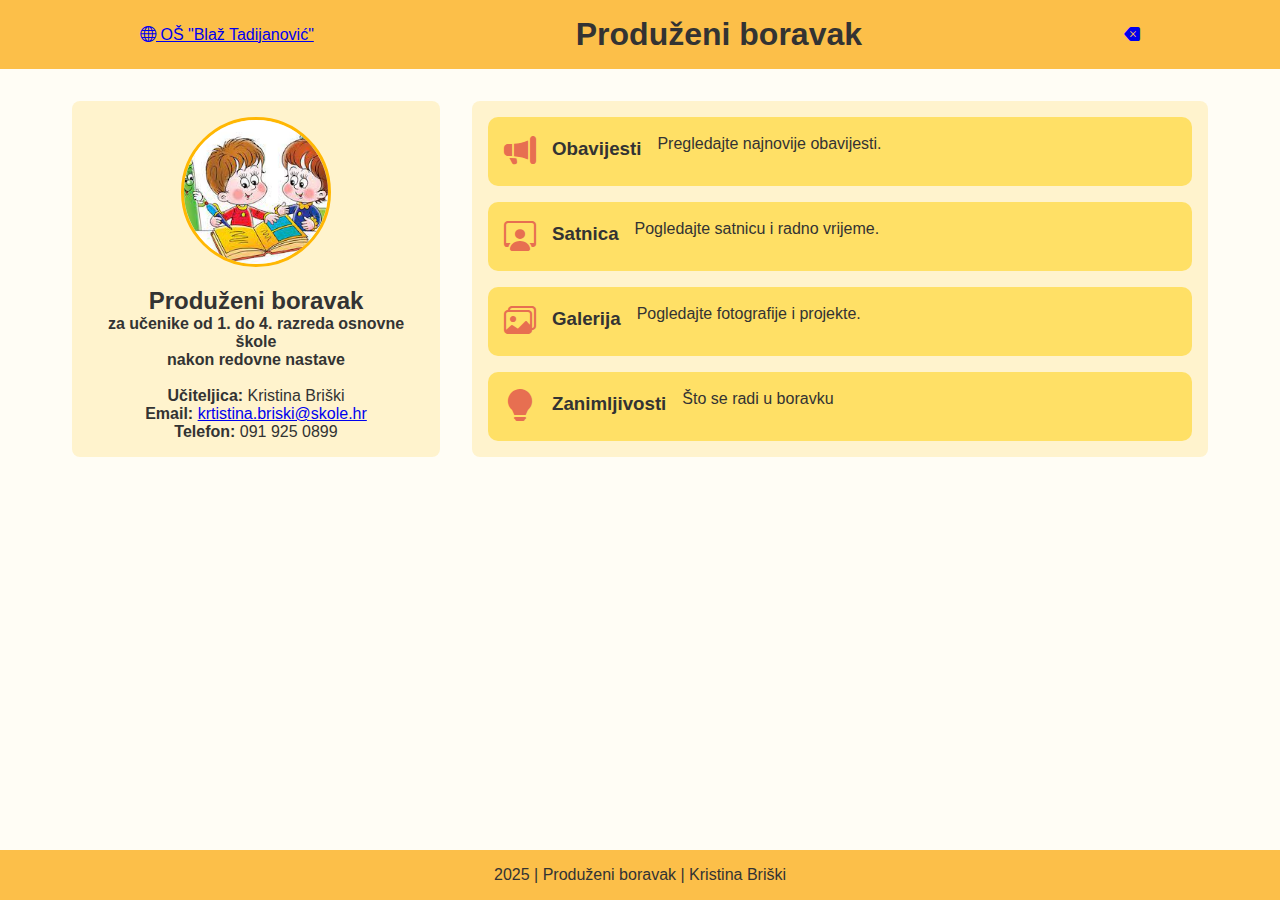
<file: index.html>
<!DOCTYPE html>
<html lang="hr">
<head>
  <meta charset="UTF-8" />
  <meta name="viewport" content="width=device-width, initial-scale=1.0"/>
  <title>Produženi boravak</title>
  <link rel="stylesheet" href="stilovi.css"/>
  <link rel="stylesheet" href="https://cdn.jsdelivr.net/npm/bootstrap-icons@1.10.5/font/bootstrap-icons.css">
</head>

<body>

<header class="zaglavlje">
  <div class="zaglavlje-flex">

    <!-- Lijevo -->
    <a href="https://os-btadijanovic-sb.skole.hr/" title="OŠ Blaž Tadijanović" class="skola-link">
      <i class="bi bi-globe"></i> OŠ "Blaž Tadijanović"
    </a>

    <!-- Sredina -->
    <h1 class="naslov">Produženi boravak</h1>

    <!-- Desno -->
    <a href="index.html" class="btn btn-outline-secondary povratak-gumb" title="Povratak"> 
   <i class="bi bi-backspace-fill"></i>
    </a>

  </div>
</header>



  <main class="container">

    <div class="left-column">
   <img src="produzenii.jpg" alt="produzeni" class="produzeni"/>
        <h2>Produženi boravak <br> 
            <h4> za učenike od 1. do 4. razreda osnovne škole <br> nakon redovne nastave</h4> <br>
        <p><strong>Učiteljica:</strong> Kristina Briški</p> 
        <p><strong>Email:</strong> <a href="mailto:krtistina.briski@skole.hr">krtistina.briski@skole.hr</a></p>
        <p><strong>Telefon:</strong> 091 925 0899</p>
      </div>
   

    <div class="right-column">
      <a href="obavijesti.html" class="kartica">
        <i class="bi bi-megaphone-fill"></i>
        <h3>Obavijesti</h3>
        <p>Pregledajte najnovije obavijesti.</p>
      </a>

       <a href="satnica.html" class="kartica">
 <i class="bi bi-person-workspace"></i>
        <h3>Satnica</h3>
        <p>Pogledajte satnicu i radno vrijeme.</p>
      </a>

      <a href="galerija.html" class="kartica">
        <i class="bi bi-images"></i>
        <h3>Galerija</h3>
        <p>Pogledajte fotografije i projekte.</p>
      </a>

     <a href="zanimljivosti.html" class="kartica">
<i class="bi bi-lightbulb-fill"></i>
        <h3>Zanimljivosti</h3>
        <p>Što se radi u boravku</p>
      </a>

    </div>

  </main>

  <footer class="footer">
    <p> 2025 | Produženi boravak | Kristina Briški</p>
  </footer>
</body>
</html>
</file>
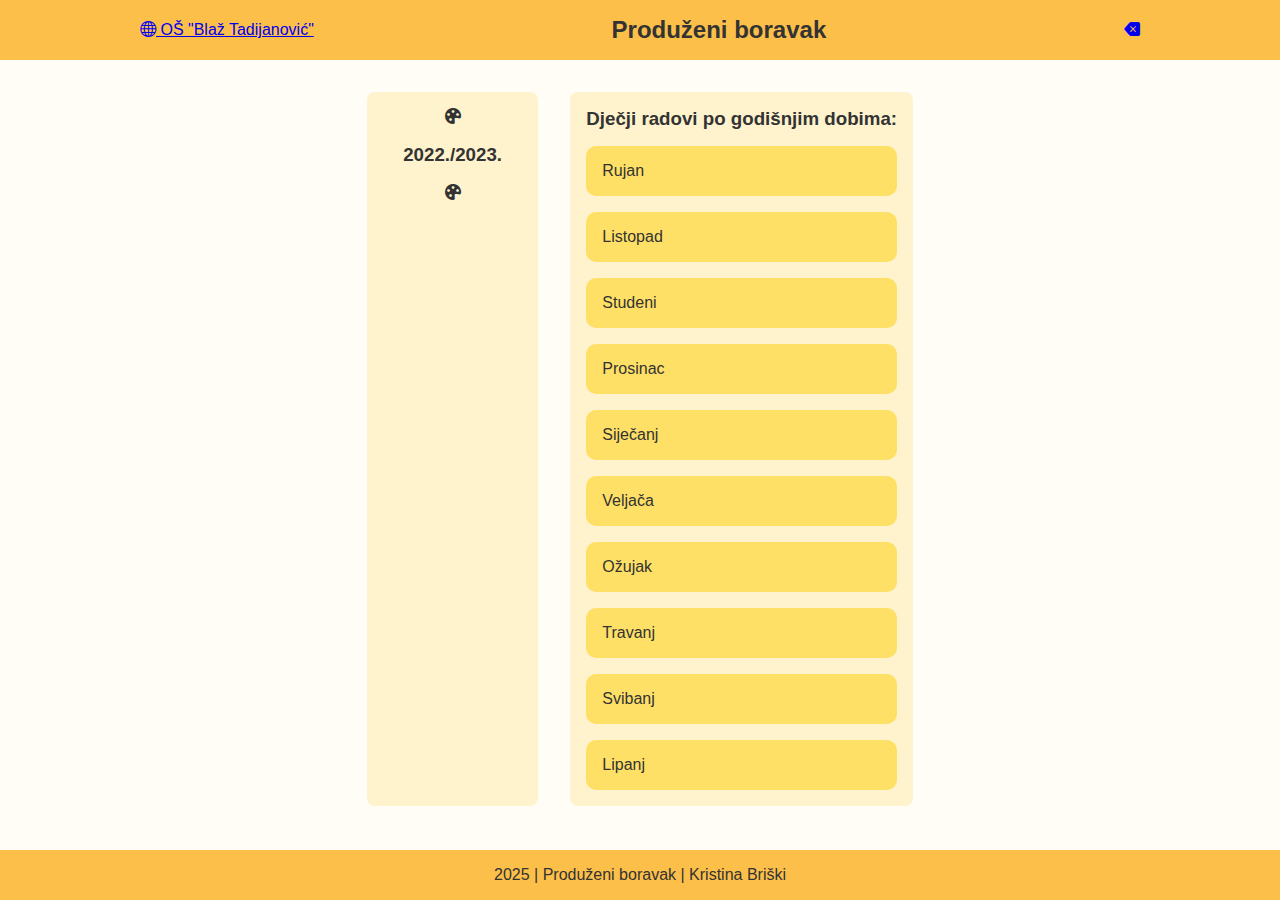
<file: 2022_2023.html>
<!DOCTYPE html>
<html lang="hr">
<head>
  <meta charset="UTF-8" />
  <meta name="viewport" content="width=device-width, initial-scale=1.0"/>
  <title>Produženi boravak</title>
  <link rel="stylesheet" href="stilovi.css"/>
  <link rel="stylesheet" href="https://cdn.jsdelivr.net/npm/bootstrap-icons@1.10.5/font/bootstrap-icons.css">
</head>

<body>

<header class="zaglavlje">
  <div class="zaglavlje-flex">

    <!-- Lijevo -->
    <a href="https://os-btadijanovic-sb.skole.hr/" title="OŠ Blaž Tadijanović" class="skola-link">
      <i class="bi bi-globe"></i> OŠ "Blaž Tadijanović"
    </a>

    <!-- Sredina -->
    <h2 class="naslov">Produženi boravak</h2>

    <!-- Desno -->
    <a href="index.html" class="btn btn-outline-secondary povratak-gumb" title="Povratak"> 
      <i class="bi bi-backspace-fill"></i>
    </a>

  </div>
</header>


<main class="container">

    <div class="left-column">
    <i class="bi bi-palette-fill"></i> <br>
       <br> <h3>2022./2023.</h3> <br>
            <i class="bi bi-palette-fill"></i>
      </div>
         <div class="right-column">
        <h3>Dječji radovi po godišnjim dobima: </h3>
     <a href="https://wakelet.com/wake/CFdsUykNbrzXZh7i3jT0P" class="kartica"> Rujan</a>
    <a href="https://wakelet.com/wake/5jBaybov49Vw6XuK0VV2R" class="kartica">Listopad</a>
    <a href="https://wakelet.com/wake/Z-Obb4oGjJ_tmhTT_r618" class="kartica">Studeni</a>      
    <a href="https://wakelet.com/wake/Qcuv90Fa6O7vFMFOBWa75" class="kartica">Prosinac</a> 
     <a href="https://wakelet.com/wake/DuNbSlVvzMl_d-5KH6om2 " class="kartica">Siječanj</a> 
    <a href="https://wakelet.com/wake/aYtsK-D7gRiBII9OvnWZh" class="kartica"> Veljača</a>
    <a href="https://wakelet.com/wake/kwugFZyrKIMVJSJMo52Bk" class="kartica">Ožujak</a>
    <a href="https://wakelet.com/wake/-5YPFQwl0Rh9hAgPfhs29" class="kartica">Travanj</a>      
    <a href="https://wakelet.com/wake/qThzUPF2p_LXLZRHjvlC0" class="kartica">Svibanj</a> 
     <a href="https://wakelet.com/wake/l67yliDuPGpDFCDMzXiAh" class="kartica">Lipanj</a> 
      </div>

      </main>

      
   <footer class="footer">
    <p> 2025 | Produženi boravak | Kristina Briški</p>
  </footer>
</body>
</html>
</file>
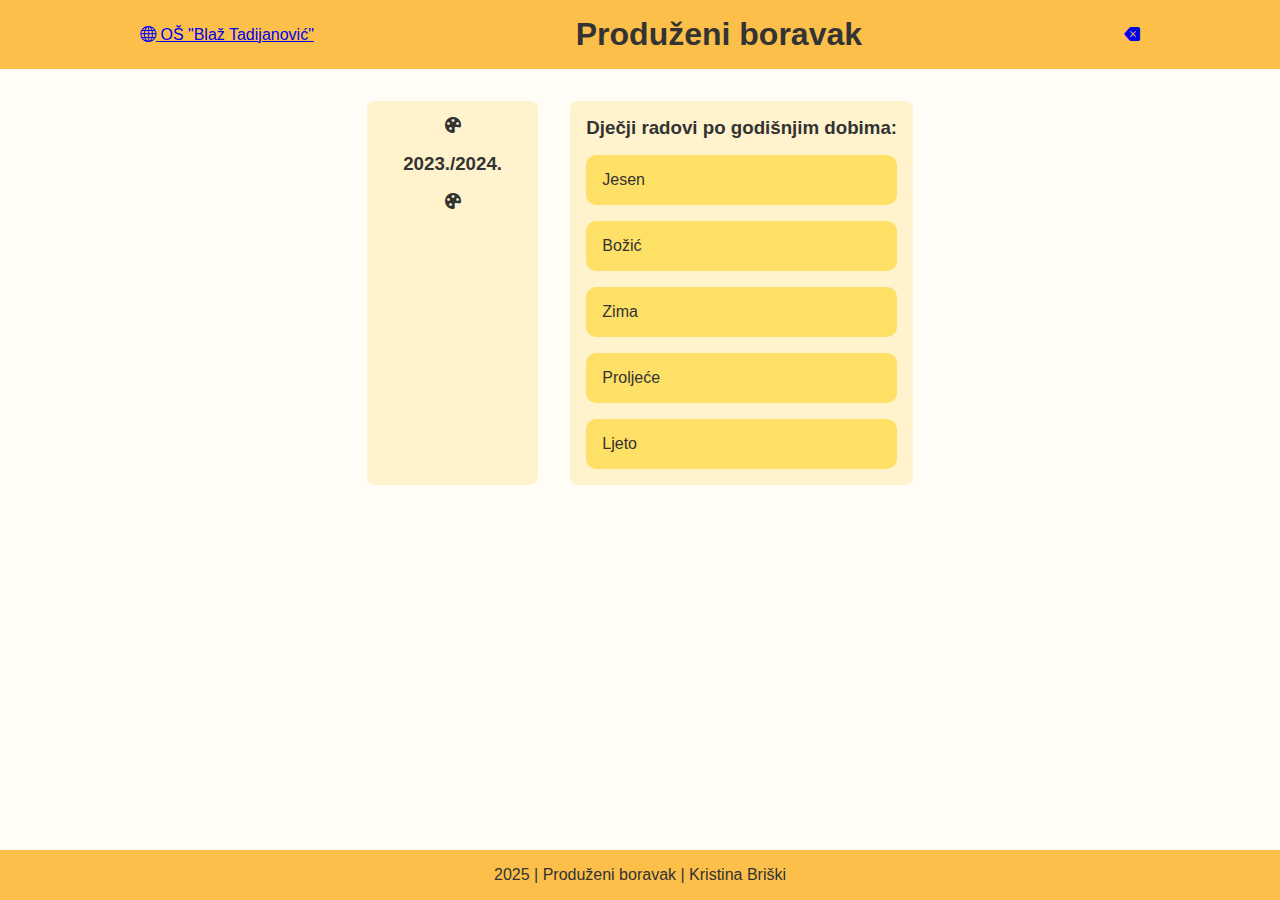
<file: 2023_2024.html>
<!DOCTYPE html>
<html lang="hr">
<head>
  <meta charset="UTF-8" />
  <meta name="viewport" content="width=device-width, initial-scale=1.0"/>
  <title>Produženi boravak</title>
  <link rel="stylesheet" href="stilovi.css"/>
  <link rel="stylesheet" href="https://cdn.jsdelivr.net/npm/bootstrap-icons@1.10.5/font/bootstrap-icons.css">
</head>

<body>

<header class="zaglavlje">
  <div class="zaglavlje-flex">

    <!-- Lijevo -->
    <a href="https://os-btadijanovic-sb.skole.hr/" title="OŠ Blaž Tadijanović" class="skola-link">
      <i class="bi bi-globe"></i> OŠ "Blaž Tadijanović"
    </a>

    <!-- Sredina -->
    <h1 class="naslov">Produženi boravak</h1>

    <!-- Desno -->
    <a href="index.html" class="btn btn-outline-secondary povratak-gumb" title="Povratak"> 
      <i class="bi bi-backspace-fill"></i>
    </a>

  </div>
</header>


<main class="container">

    <div class="left-column">
    <i class="bi bi-palette-fill"></i> <br>
       <br> <h3>2023./2024.</h3> <br>
            <i class="bi bi-palette-fill"></i>
      </div>

       <div class="right-column">
        <h3>Dječji radovi po godišnjim dobima: </h3>
     <a href="https://wakelet.com/wake/IQgWsbWXnPuDrzw-BQ4EM" class="kartica"> Jesen</a>
    <a href="https://wakelet.com/wake/f_d2QD6qkCS8rlMTP2wWY" class="kartica">Božić</a>
    <a href="https://wakelet.com/wake/JLTj27hZ_5SSzblMVZst7" class="kartica">Zima</a>      
    <a href="https://wakelet.com/wake/1IT01HAUdpySe-xjqzaPb " class="kartica">Proljeće</a> 
     <a href="https://wakelet.com/wake/G8v8Mn74OZTff2a310Uju " class="kartica">Ljeto</a> 
      </div>

      </main>

      
   <footer class="footer">
    <p> 2025 | Produženi boravak | Kristina Briški</p>
  </footer>
</body>
</html>
</file>
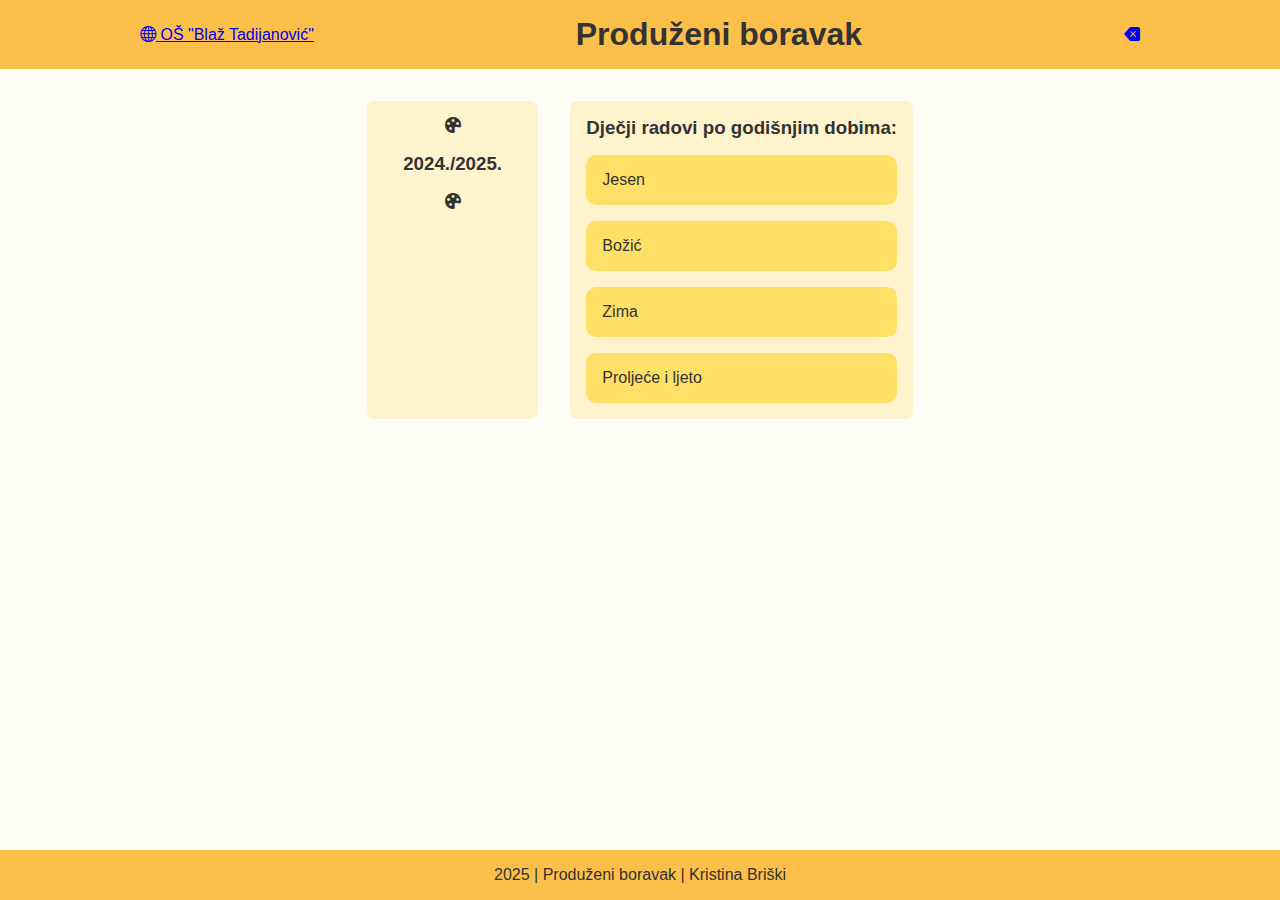
<file: 2024_2025.html>
<!DOCTYPE html>
<html lang="hr">
<head>
  <meta charset="UTF-8" />
  <meta name="viewport" content="width=device-width, initial-scale=1.0"/>
  <title>Produženi boravak</title>
  <link rel="stylesheet" href="stilovi.css"/>
  <link rel="stylesheet" href="https://cdn.jsdelivr.net/npm/bootstrap-icons@1.10.5/font/bootstrap-icons.css">
</head>

<body>

<header class="zaglavlje">
  <div class="zaglavlje-flex">

    <!-- Lijevo -->
    <a href="https://os-btadijanovic-sb.skole.hr/" title="OŠ Blaž Tadijanović" class="skola-link">
      <i class="bi bi-globe"></i> OŠ "Blaž Tadijanović"
    </a>

    <!-- Sredina -->
    <h1 class="naslov">Produženi boravak</h1>

    <!-- Desno -->
    <a href="index.html" class="btn btn-outline-secondary povratak-gumb" title="Povratak"> 
     <i class="bi bi-backspace-fill"></i>
    </a>

  </div>
</header>


<main class="container">

    <div class="left-column">
    <i class="bi bi-palette-fill"></i> <br>
       <br> <h3>2024./2025.</h3> <br>
            <i class="bi bi-palette-fill"></i>
      </div>

    

      <div class="right-column">
        <h3>Dječji radovi po godišnjim dobima: </h3>
     <a href="https://wakelet.com/wake/ObTxKNwG2OMHwlXD_qtLz" class="kartica"> Jesen</a>
    <a href="https://wakelet.com/wake/Gz4xJkKxtr0NDIv_X4cgZ" class="kartica">Božić</a>
    <a href="https://wakelet.com/wake/ptxPbJJoDosKynFxZH8ck" class="kartica">Zima</a>      
    <a href="https://wakelet.com/wake/2joKlNuip8_GpMwvbDC2t " class="kartica">Proljeće i ljeto</a> 
      </div>

      </main>

      
   <footer class="footer">
    <p> 2025 | Produženi boravak | Kristina Briški</p>
  </footer>
</body>
</html>
</file>
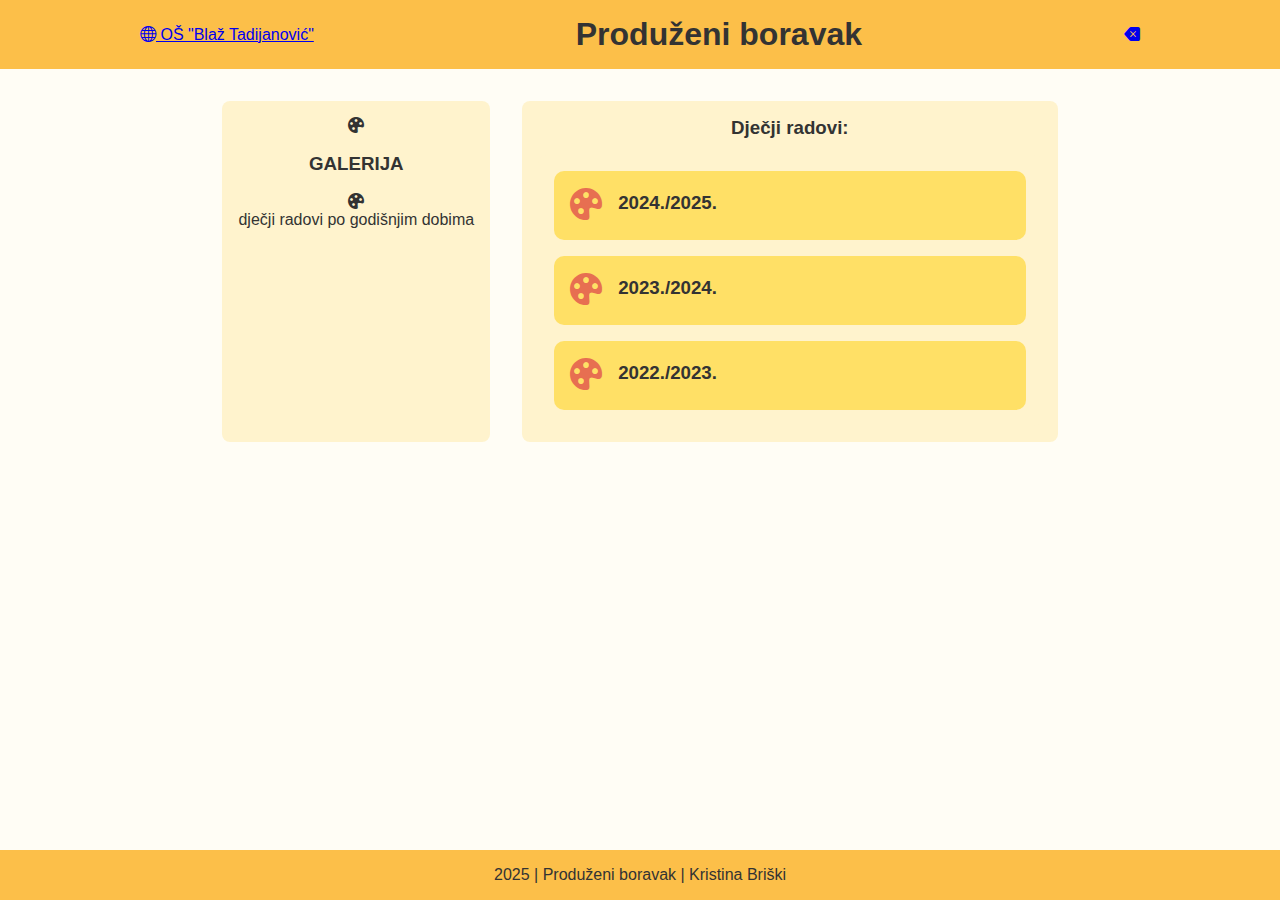
<file: galerija.html>
<!DOCTYPE html>
<html lang="hr">
<head>
  <meta charset="UTF-8" />
  <meta name="viewport" content="width=device-width, initial-scale=1.0"/>
  <title>Produženi boravak</title>
  <link rel="stylesheet" href="stilovi.css"/>
  <link rel="stylesheet" href="https://cdn.jsdelivr.net/npm/bootstrap-icons@1.10.5/font/bootstrap-icons.css">
</head>

<body>

<header class="zaglavlje">
  <div class="zaglavlje-flex">

    <!-- Lijevo -->
    <a href="https://os-btadijanovic-sb.skole.hr/" title="OŠ Blaž Tadijanović" class="skola-link">
      <i class="bi bi-globe"></i> OŠ "Blaž Tadijanović"
    </a>

    <!-- Sredina -->
    <h1 class="naslov">Produženi boravak</h1>

    <!-- Desno -->
    <a href="index.html" class="btn btn-outline-secondary povratak-gumb" title="Povratak"> 
  <i class="bi bi-backspace-fill"></i>
    </a>

  </div>
</header>


<style>
    .satnica-tablica {
  margin: 0 auto; /* centriranje */
  border-collapse: collapse;
  width: 100%;
  max-width: 500px;
  background-color: #fff9e6;
  box-shadow: 0 0 10px rgba(0, 0, 0, 0.1);
  font-size: 0.95rem;
  border-radius: 8px;
  overflow: hidden;
}

.satnica-tablica td {
  padding: 0.6rem 1rem;
  border-bottom: 1px solid #e0c97f;
}

.satnica-tablica tr:last-child td {
  border-bottom: none;
}

.satnica-tablica td:first-child {
  font-weight: bold;
  color: #b85c00;
  width: 40%;
}

</style>
<main class="container">

    <div class="left-column">
     <i class="bi bi-palette-fill"></i> <br>
       <br>  <h3>GALERIJA</h3> <br>
            <i class="bi bi-palette-fill"></i>
        <p>dječji radovi po godišnjim dobima</p>
      </div>

      <div class="right-column">
  <h3>Dječji radovi:</h3>
 <div class="right-column">
      <a href="2024_2025.html" class="kartica">
       <i class="bi bi-palette-fill"></i>
        <h3>2024./2025.</h3>
      </a>

       <a href="2023_2024.html" class="kartica">
<i class="bi bi-palette-fill"></i>
        <h3>2023./2024.</h3>
      </a>

      <a href="2022_2023.html" class="kartica">
     <i class="bi bi-palette-fill"></i>
        <h3>2022./2023.</h3>
      </a>
    </div>

</div>

</main>


      
   <footer class="footer">
    <p> 2025 | Produženi boravak | Kristina Briški</p>
  </footer>
</body>
</html>
</file>
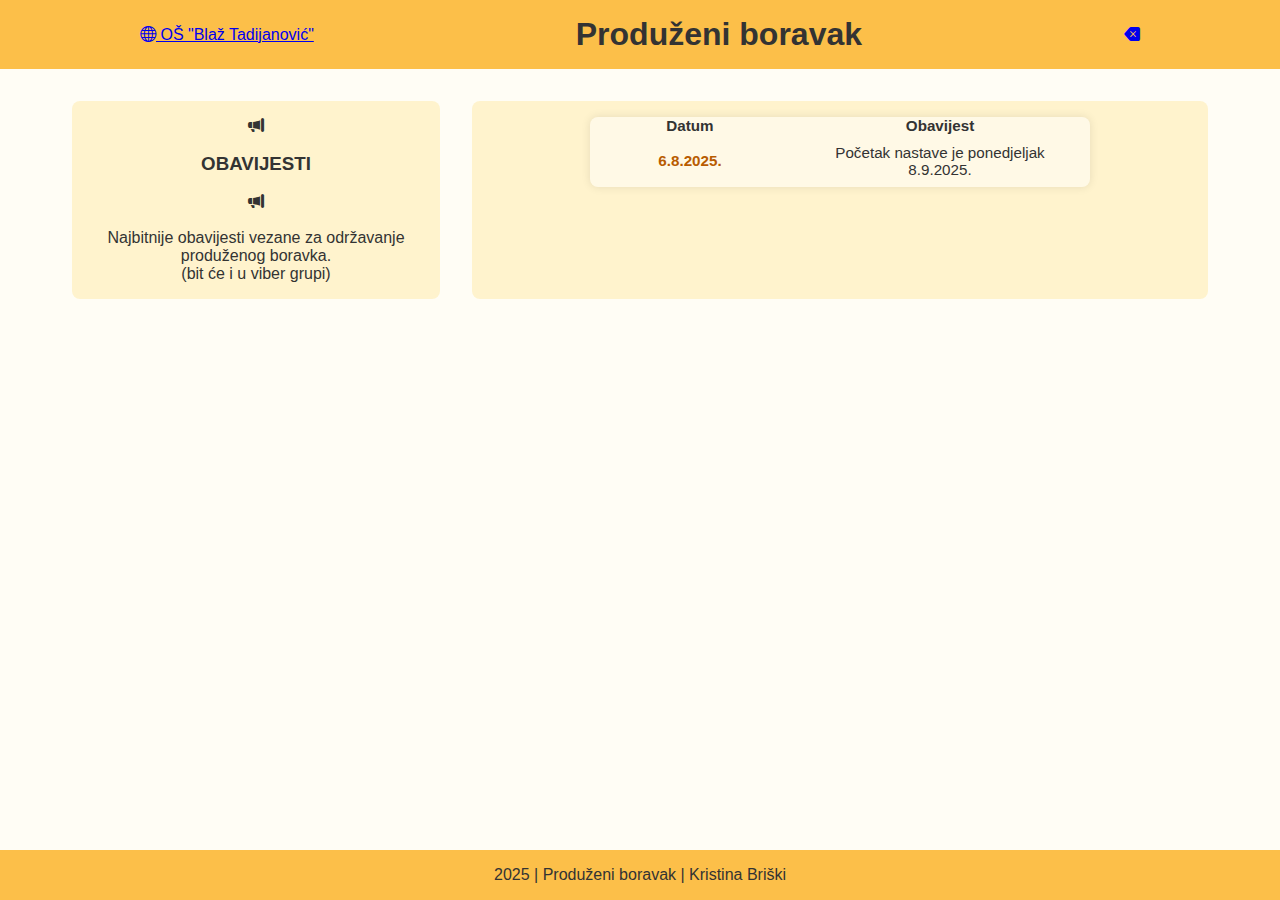
<file: obavijesti.html>
<!DOCTYPE html>
<html lang="hr">
<head>
  <meta charset="UTF-8" />
  <meta name="viewport" content="width=device-width, initial-scale=1.0"/>
  <title>Produženi boravak</title>
  <link rel="stylesheet" href="stilovi.css"/>
  <link rel="stylesheet" href="https://cdn.jsdelivr.net/npm/bootstrap-icons@1.10.5/font/bootstrap-icons.css">
</head>

<body>

<header class="zaglavlje">
  <div class="zaglavlje-flex">

    <!-- Lijevo -->
    <a href="https://os-btadijanovic-sb.skole.hr/" title="OŠ Blaž Tadijanović" class="skola-link">
      <i class="bi bi-globe"></i> OŠ "Blaž Tadijanović"
    </a>

    <!-- Sredina -->
    <h1 class="naslov">Produženi boravak</h1>

    <!-- Desno -->
    <a href="index.html" class="btn btn-outline-secondary povratak-gumb" title="Povratak"> 
     <i class="bi bi-backspace-fill"></i>
    </a>

  </div>
</header>


<style>
    .satnica-tablica {
  margin: 0 auto; /* centriranje */
  border-collapse: collapse;
  width: 100%;
  max-width: 500px;
  background-color: #fff9e6;
  box-shadow: 0 0 10px rgba(0, 0, 0, 0.1);
  font-size: 0.95rem;
  border-radius: 8px;
  overflow: hidden;
}

.satnica-tablica td {
  padding: 0.6rem 1rem;
  border-bottom: 1px solid #e0c97f;
}

.satnica-tablica tr:last-child td {
  border-bottom: none;
}

.satnica-tablica td:first-child {
  font-weight: bold;
  color: #b85c00;
  width: 40%;
}

</style>
<main class="container">

     <div class="left-column">
 <i class="bi bi-megaphone-fill"></i> <br>
         <br> <h3>OBAVIJESTI</h3> <br>
        <i class="bi bi-megaphone-fill"></i>  <br> <br> 
        <p> Najbitnije obavijesti vezane za održavanje produženog boravka. <br>
            (bit će i u viber grupi)</p>
      </div>

      <div class="right-column">
  <table class="satnica-tablica">
    <tbody>
        <th>Datum</th>
        <th>Obavijest</th>
      <tr>
        <td>6.8.2025.</td>
        <td>Početak nastave je ponedjeljak 8.9.2025.</td>
      </tr>
     
    </tbody>
  </table>
</div>

</main>

   <footer class="footer">
    <p> 2025 | Produženi boravak | Kristina Briški</p>
  </footer>
</body>
</html>
</file>
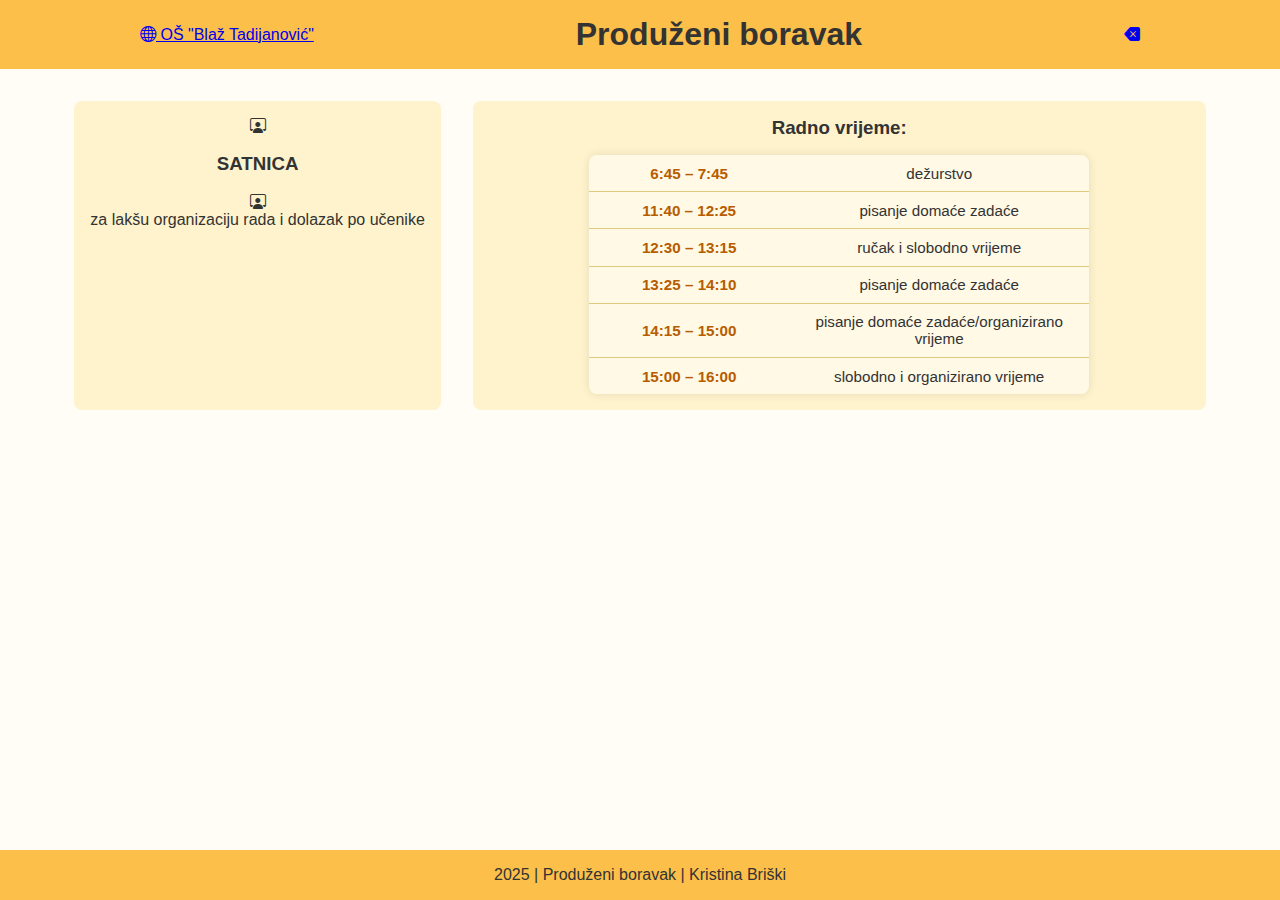
<file: satnica.html>
<!DOCTYPE html>
<html lang="hr">
<head>
  <meta charset="UTF-8" />
  <meta name="viewport" content="width=device-width, initial-scale=1.0"/>
  <title>Produženi boravak</title>
  <link rel="stylesheet" href="stilovi.css"/>
  <link rel="stylesheet" href="https://cdn.jsdelivr.net/npm/bootstrap-icons@1.10.5/font/bootstrap-icons.css">
</head>

<body>

<header class="zaglavlje">
  <div class="zaglavlje-flex">

    <!-- Lijevo -->
    <a href="https://os-btadijanovic-sb.skole.hr/" title="OŠ Blaž Tadijanović" class="skola-link">
      <i class="bi bi-globe"></i> OŠ "Blaž Tadijanović"
    </a>

    <!-- Sredina -->
    <h1 class="naslov">Produženi boravak</h1>

    <!-- Desno -->
    <a href="index.html" class="btn btn-outline-secondary povratak-gumb" title="Povratak"> 
      <i class="bi bi-backspace-fill"></i>
    </a>

  </div>
</header>


<style>
    .satnica-tablica {
  margin: 0 auto; /* centriranje */
  border-collapse: collapse;
  width: 100%;
  max-width: 500px;
  background-color: #fff9e6;
  box-shadow: 0 0 10px rgba(0, 0, 0, 0.1);
  font-size: 0.95rem;
  border-radius: 8px;
  overflow: hidden;
}

.satnica-tablica td {
  padding: 0.6rem 1rem;
  border-bottom: 1px solid #e0c97f;
}

.satnica-tablica tr:last-child td {
  border-bottom: none;
}

.satnica-tablica td:first-child {
  font-weight: bold;
  color: #b85c00;
  width: 40%;
}

</style>
<main class="container">

    <div class="left-column">
 <i class="bi bi-person-workspace"></i> <br>
        <br> <h3>SATNICA</h3> <br>
        <i class="bi bi-person-workspace"></i>
        <p>za lakšu organizaciju rada i dolazak po učenike</p>
      </div>

      <div class="right-column">
  <h3>Radno vrijeme:</h3>
  <table class="satnica-tablica">
    <tbody>
      <tr>
        <td>6:45 – 7:45</td>
        <td>dežurstvo</td>
      </tr>
      <tr>
        <td>11:40 – 12:25</td>
        <td>pisanje domaće zadaće</td>
      </tr>
      <tr>
        <td>12:30 – 13:15</td>
        <td>ručak i slobodno vrijeme</td>
      </tr>
      <tr>
        <td>13:25 – 14:10</td>
        <td>pisanje domaće zadaće</td>
      </tr>
      <tr>
        <td>14:15 – 15:00</td>
        <td>pisanje domaće zadaće/organizirano vrijeme</td>
      </tr>
      <tr>
        <td>15:00 – 16:00</td>
        <td>slobodno i organizirano vrijeme</td>
      </tr>
    </tbody>
  </table>
</div>

</main>

  <footer class="footer">
    <p> 2025 | Produženi boravak | Kristina Briški</p>
  </footer>

</body>
</html>
</file>
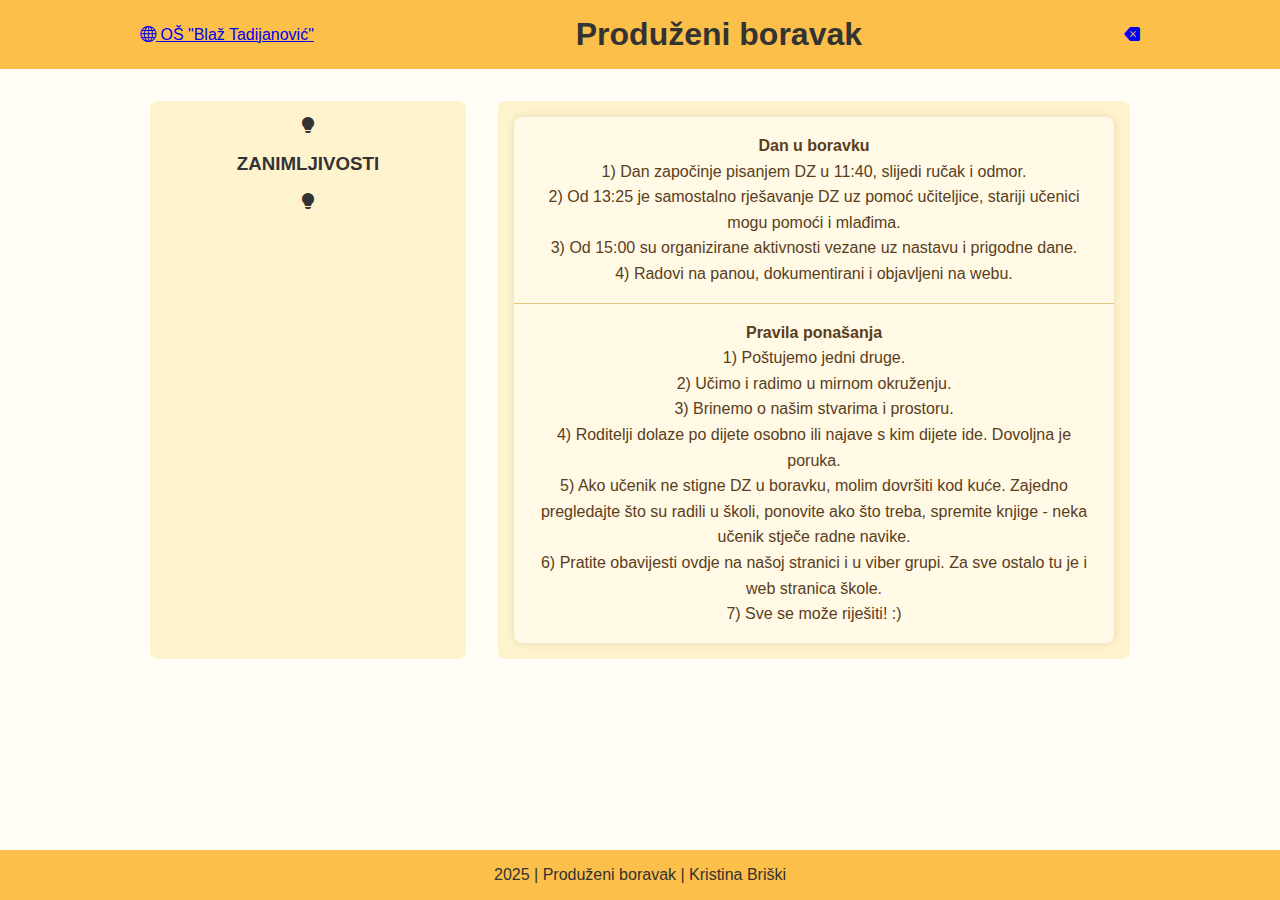
<file: zanimljivosti.html>
<!DOCTYPE html>
<html lang="hr">
<head>
  <meta charset="UTF-8" />
  <meta name="viewport" content="width=device-width, initial-scale=1.0"/>
  <title>Produženi boravak</title>
  <link rel="stylesheet" href="stilovi.css"/>
  <link rel="stylesheet" href="https://cdn.jsdelivr.net/npm/bootstrap-icons@1.10.5/font/bootstrap-icons.css">
</head>

<body>

<header class="zaglavlje">
  <div class="zaglavlje-flex">

    <!-- Lijevo -->
    <a href="https://os-btadijanovic-sb.skole.hr/" title="OŠ Blaž Tadijanović" class="skola-link">
      <i class="bi bi-globe"></i> OŠ "Blaž Tadijanović"
    </a>

    <!-- Sredina -->
    <h1 class="naslov">Produženi boravak</h1>

    <!-- Desno -->
    <a href="index.html" class="btn btn-outline-secondary povratak-gumb" title="Povratak"> 
  <i class="bi bi-backspace-fill"></i>
    </a>

  </div>
</header>

<style>  
.satnica-tablica {
  margin: 0 auto;
  border-collapse: collapse;
  width: 100%;
  max-width: 600px;
  background-color: #fff9e6;
  box-shadow: 0 0 10px rgba(0, 0, 0, 0.1);
  font-size: 1rem;
  border-radius: 8px;
  overflow: hidden;
}

.satnica-tablica td {
  padding: 1rem;
  border-bottom: 1px solid #e0c97f;
  line-height: 1.6;
  color: #5a3e1b;
}

.satnica-tablica tr:last-child td {
  border-bottom: none;
}</style>



</style>
<main class="container">

    <div class="left-column">
 <i class="bi bi-lightbulb-fill"></i> <br>
         <br> <h3>ZANIMLJIVOSTI</h3> <br>
        <i class="bi bi-lightbulb-fill"></i>
      </div>

    <div class="right-column">

  <table class="satnica-tablica">
  <tbody>
    <tr>
      <td>
        <strong>Dan u boravku</strong><br>
        1) Dan započinje pisanjem DZ u 11:40, slijedi ručak i odmor.<br>
        2) Od 13:25 je samostalno rješavanje DZ uz pomoć učiteljice, stariji učenici mogu pomoći i mlađima.<br>
        3) Od 15:00 su organizirane aktivnosti vezane uz nastavu i prigodne dane.<br>
        4) Radovi na panou, dokumentirani i objavljeni na webu.
      </td>
    </tr>
    <tr>
      <td>
        <strong>Pravila ponašanja</strong><br>
        1) Poštujemo jedni druge.<br>
        2) Učimo i radimo u mirnom okruženju.<br>
        3) Brinemo o našim stvarima i prostoru. <br>
        4) Roditelji dolaze po dijete osobno ili najave s kim dijete ide. Dovoljna je poruka. <br>
        5) Ako učenik ne stigne DZ u boravku, molim dovršiti kod kuće. Zajedno pregledajte što su radili u školi, ponovite ako što treba, spremite knjige - neka učenik stječe radne navike. <br>
        6) Pratite obavijesti ovdje na našoj stranici i u viber grupi. Za sve ostalo tu je i web stranica škole. <br>
        7) Sve se može riješiti! :) 
      </td>
    </tr>
  </tbody>
</table>

</div>

</main>
      
   <footer class="footer">
    <p> 2025 | Produženi boravak | Kristina Briški</p>
  </footer>
</body>
</html>
</file>
<file: stilovi.css>
/* Reset */
* {
  box-sizing: border-box;
  margin: 0;
  padding: 0;
}

body {
  font-family: 'Segoe UI', sans-serif;
  background-color: #fffdf5;
  color: #333;
  display: flex;
  flex-direction: column;
  min-height: 100vh;
}

/* Header */

.zaglavlje {
  background-color: #fcbf49;
  padding: 1rem;
  text-align: center;
  color: #333;
}

.zaglavlje-flex {
  display: flex;
  justify-content: space-between;
  align-items: center;
  max-width: 1000px;
  margin: 0 auto;
}

/* Layout */
.container {
  display: grid;
  grid-template-columns: 1fr 2fr;
  gap: 2rem;
  padding: 2rem;

  max-width: 1200px;        /* Ograniči širinu kontejnera */
  margin: 0 auto;           /* CENTRIRA kontejner */
  justify-content: center;  /* Osigurava da su kolone centrirane */


}

.left-column {
  background-color: #fff3cd;
  padding: 1rem;
  border-radius: 8px;
  text-align: center;
}

.right-column {
 background-color: #fff3cd;
  padding: 1rem;
  border-radius: 8px;
  text-align: center;
}

.right-column p {
  margin-bottom: 1rem;
}

.skola {
  width: 150px;
  height: 150px;
  object-fit: cover;
  border-radius: 50%;
  margin-bottom: 1rem;
  border: 3px solid #ffb703;
}

.produzeni {
  width: 150px;
  height: 150px;
  object-fit: cover;
  border-radius: 50%;
  margin-bottom: 1rem;
  border: 3px solid #ffb703;
}

.info p {
  margin: 0.5rem 0;
}

/* Kartice */
.right-column {
  display: flex;
  flex-direction: column;
  gap: 1rem; 
}



.kartica {
  background-color: #ffe066;
  padding: 1rem;
  border-radius: 10px;
  text-decoration: none;
  color: #333;
  transition: background-color 0.3s ease;
  display: flex;
  align-items: center;
  gap: 1rem;
}

.kartica:hover {
  background-color: #ffd43b;
}

.kartica i {
  font-size: 2rem;
  color: #e76f51;
}

.kartica h3 {
  margin-bottom: 0.3rem;
}

/* Footer */
.footer {
  background-color: #fcbf49;
  text-align: center;
  padding: 1rem;
  margin-top: auto;
}

/* Responsive */
@media (max-width: 768px) {
  .container {
    grid-template-columns: 1fr;
  }

  .right-column {
    flex-direction: column;
  }

  .kartica {
    flex-direction: column;
    text-align: center;
  }
}
</file>
